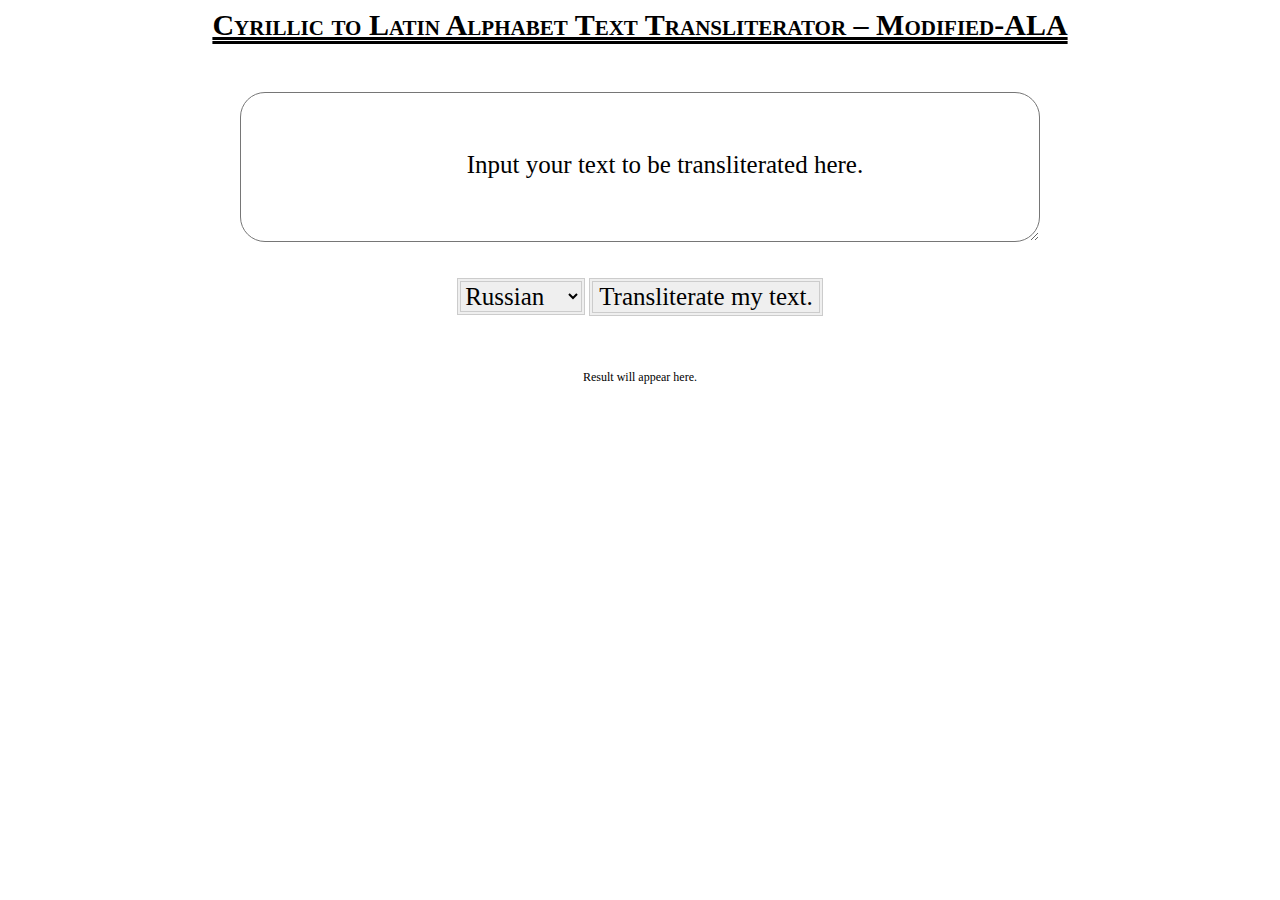
<file: index.html>
<html>
	<head>
		<title>Cyrillic to Latin Alphabet Text Transliterator – Modified-ALA</title>
	</head>
<link rel="stylesheet" href="style.css">
<meta http-equiv="Content-Type" content="text/html; charset=utf-8">
  <script src="https://ajax.googleapis.com/ajax/libs/jquery/1.11.3/jquery.min.js">
</script>
<script type="text/javascript" src="script.js"></script>
	<body>	
    <p id="titletext">Cyrillic to Latin Alphabet Text Transliterator – Modified-ALA </p>
		<div id="container">
      <textarea id="text"> 
        
        Input your text to be transliterated here.
      </textarea>
				<br><br>
<select id="translitsystem">
  <option value="1">Russian</option>
  <option value="2">Ukrainian</option>
</select>
<button id="thebutton">Transliterate my text.</button>
      <br><br><br><br>
	<div id="result">
Result will appear here.</div>
  
		</div>
	
	</body>
	
	
	
</html>
</file>
<file: style.css>
body{
	background-color:#FFFFFF;
}

#container{
  margin:10px auto 0;
	background-color:white;
	height:500px;
	width:1000px;
  padding:0px;
  text-align: center; 
		
}
#translitsystem{
  font-size:25px;
  border: 4px double #cccccc;
 font-family: "Times New Roman", Times, serif;
}
#titletext{
  text-align: center;
  font-size:30px;
  font-weight:bold;
  font-family: Arial, Helvetica, sans-serif;
  color:black;
  text-decoration: underline double black;
  font-variant: small-caps;
   font-family: "Times New Roman", Times, serif;
}
#thebutton{
  font-size:25px;
  border: 4px double #cccccc;
   font-family: "Times New Roman", Times, serif;
}

#text{
    width: 800px;
  height: 150px;
   display: block;
   margin :50px auto 0;
text-align: center;
   font-family: "Times New Roman", Times, serif;
  font-size:25px;
  border-radius:25px;
}



#result{
  font-size:12px;
   font-family: "Times New Roman", Times, serif;
}
</file>
